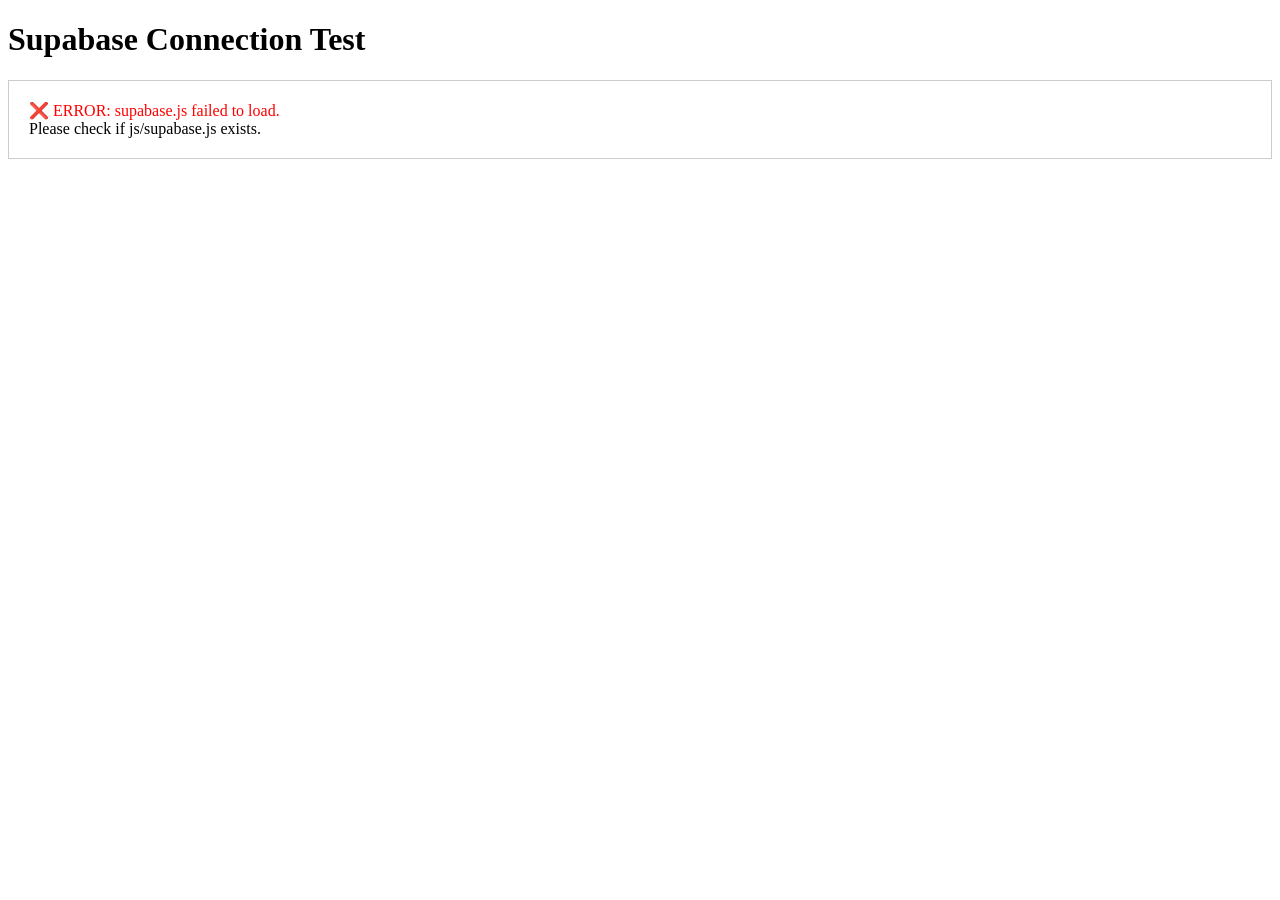
<file: test.html>
<!DOCTYPE html>
<html>
<head>
    <title>Supabase Test</title>
    <script src="js/supabase.js"></script>
</head>
<body>
    <h1>Supabase Connection Test</h1>
    <div id="status" style="padding:20px;border:1px solid #ccc">Initializing...</div>
    
    <script>
        var statusDiv = document.getElementById('status');
        
        // 1. Check if Library Loaded
        if (typeof supabase === 'undefined') {
            statusDiv.innerHTML = '<span style="color:red">❌ ERROR: supabase.js failed to load.</span><br>Please check if js/supabase.js exists.';
        } else {
            statusDiv.innerHTML = '<span style="color:green">✅ SUCCESS: supabase.js loaded.</span>';
            
            // 2. Check Config
            var url = localStorage.getItem('supabase_url');
            var key = localStorage.getItem('supabase_key');
            
            statusDiv.innerHTML += '<br><br>Checking Config...';
            if (!url || !key) {
                statusDiv.innerHTML += '<br><span style="color:orange">⚠️ WARNING: No config found in localStorage.</span>';
            } else {
                statusDiv.innerHTML += '<br><span style="color:green">✅ Config found.</span>';
                statusDiv.innerHTML += '<br>URL: ' + url;
                
                // 3. Test Connection
                try {
                    var client = supabase.createClient(url, key);
                    statusDiv.innerHTML += '<br><br>Testing Connection...';
                    
                    client.from('levels').select('count', { count: 'exact', head: true })
                        .then(res => {
                            if (res.error) {
                                statusDiv.innerHTML += '<br><span style="color:red">❌ Connection Failed: ' + res.error.message + '</span>';
                            } else {
                                statusDiv.innerHTML += '<br><span style="color:green">✅ Connection Successful! DB is reachable.</span>';
                            }
                        });
                        
                } catch (e) {
                    statusDiv.innerHTML += '<br><span style="color:red">❌ Init Error: ' + e.message + '</span>';
                }
            }
        }
    </script>
</body>
</html>
</file>
